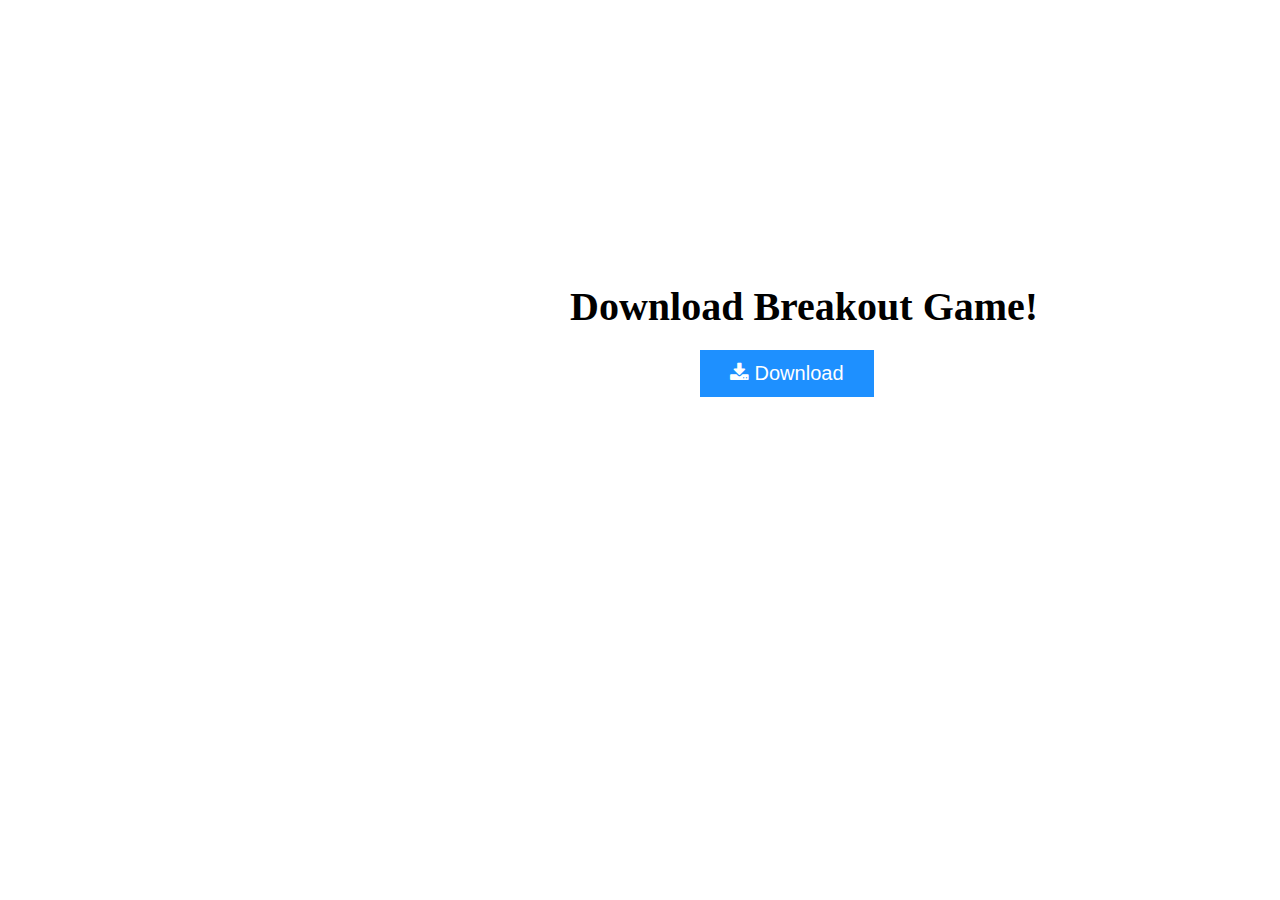
<file: index.html>
<head>
<meta name="viewport" content="width=device-width, initial-scale=1">
<!-- Add icon library -->
<link rel="stylesheet" href="https://cdnjs.cloudflare.com/ajax/libs/font-awesome/4.7.0/css/font-awesome.min.css">
<style>

body{
    background: url('https://visme.co/blog/wp-content/uploads/2017/07/50-Beautiful-and-Minimalist-Presentation-Backgrounds-013.jpg');
}

.btn {
  background-color: DodgerBlue;
  position: absolute;
  left: 700px;
  top: 350px;
  border: none;
  color: white;
  padding: 12px 30px;
  cursor: pointer;
  font-size: 20px;
}

h2{
    position: absolute;
    left: 570px;
    top: 250px;
    font-size: 40px;
}

/* Darker background on mouse-over */
.btn:hover {
  background-color: RoyalBlue;
}
</style>
</head>
<body>

<h2>Download Breakout Game!</h2>
<form method="get" action="setup.exe">
   <button class="btn"><i class="fa fa-download"></i> Download</button>
</form>

</body>
</html>
</file>
